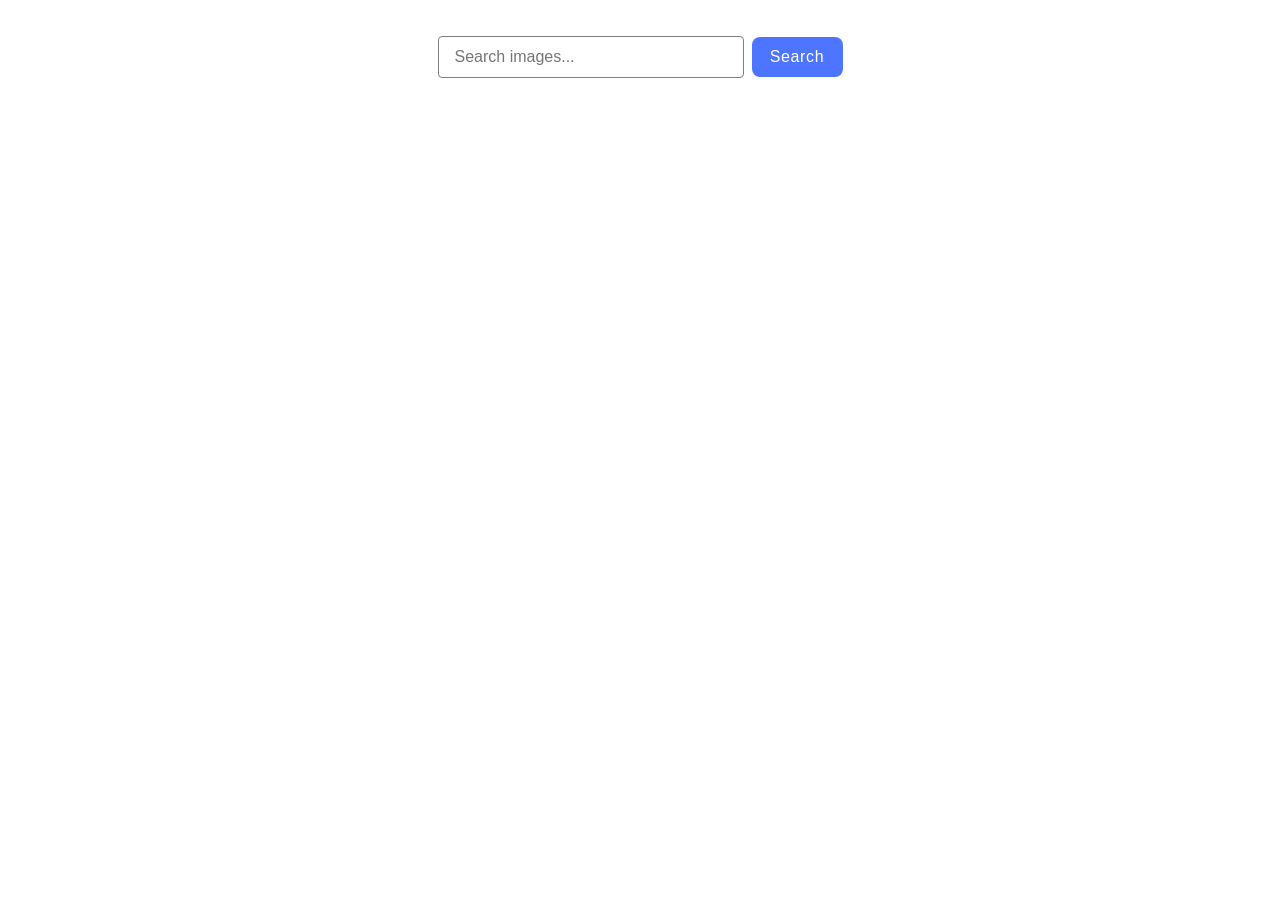
<file: src/index.html>
<!DOCTYPE html>
<html lang="en">
  <head>
    <meta charset="UTF-8" />
    <meta name="viewport" content="width=device-width, initial-scale=1.0" />
    <title>hm12</title>
    <link rel="stylesheet" href="./css/styles.css" />
  </head>
  <body>
    <form class="form">
      <label>
        <input
          type="text"
          name="search-text"
          placeholder="Search images..."
          required
        />
      </label>
      <button type="submit">Search</button>
    </form>
    <ul class="gallery"></ul>
    <div class="box-btn">
      <button type="button" class="btn-load hidden">Load more</button>
      <div class="loading-box hidden">
        <span class="loader"></span>
      </div>
    </div>
    <script type="module" src="./main.js"></script>
  </body>
</html>
</file>
<file: src/css/styles.css>
/**
  |============================
  | include css partials with
  | default @import url()
  |============================
*/
/* Common styles */
@import url('./reset.css');
@import url('./base.css');

/* Sections style */

@import url('./pics.css');
</file>
